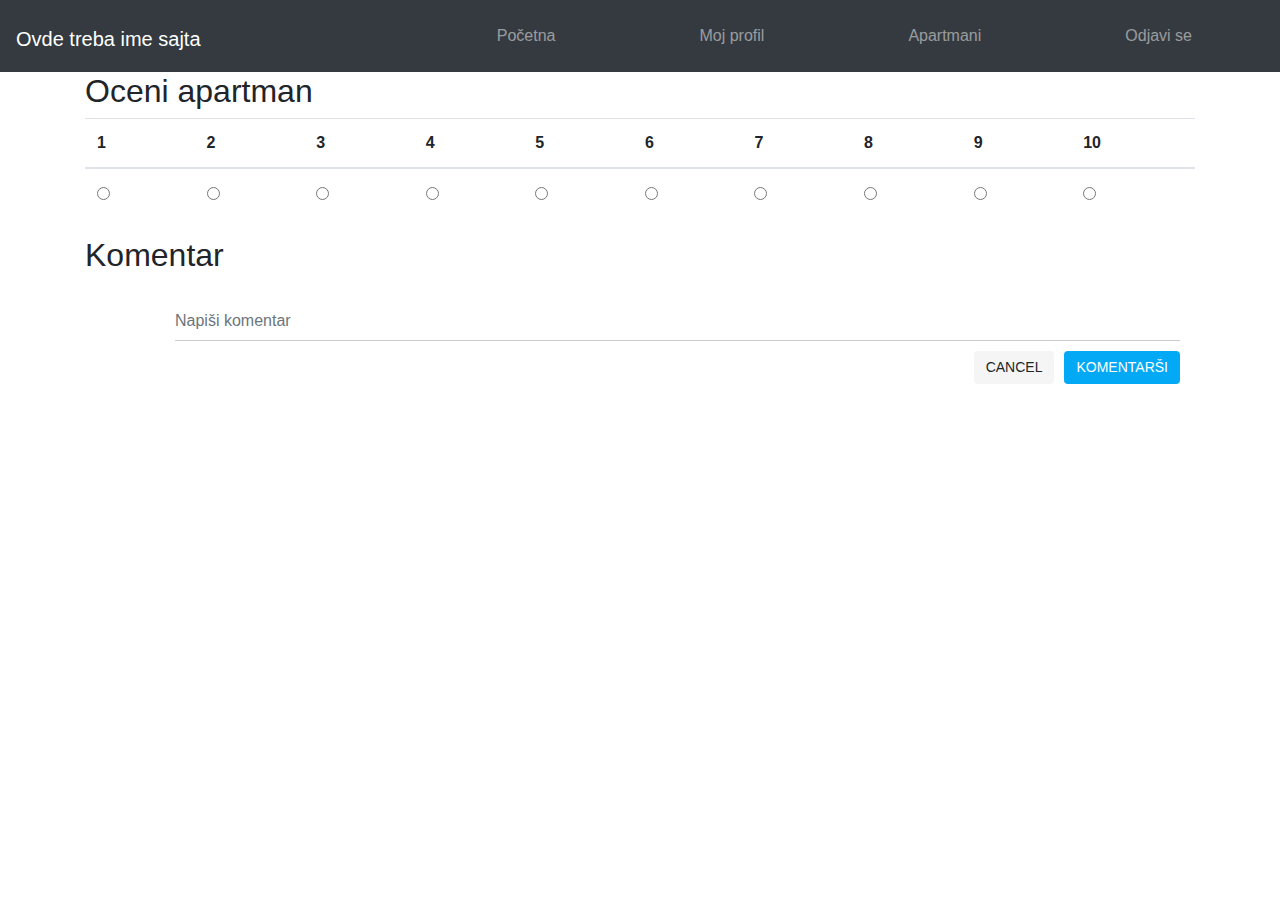
<file: static/dodaj_komentar.html>
<!DOCTYPE html>
<html>
<head>
  <title>Dodavanje komentara</title>
  <meta charset="utf-8">
  <meta name="viewport" content="width=device-width, initial-scale=1">
  <link rel="stylesheet" href="https://cdnjs.cloudflare.com/ajax/libs/font-awesome/4.7.0/css/font-awesome.min.css">
  <link rel="stylesheet" href="https://maxcdn.bootstrapcdn.com/bootstrap/4.3.1/css/bootstrap.min.css">
  <script src="https://ajax.googleapis.com/ajax/libs/jquery/3.4.1/jquery.min.js"></script>
  <script src="https://cdnjs.cloudflare.com/ajax/libs/popper.js/1.14.7/umd/popper.min.js"></script>
  <script src="https://maxcdn.bootstrapcdn.com/bootstrap/4.3.1/js/bootstrap.min.js"></script>
  <link rel="stylesheet" href="https://stackpath.bootstrapcdn.com/bootstrap/4.5.0/css/bootstrap.min.css" integrity="sha384-9aIt2nRpC12Uk9gS9baDl411NQApFmC26EwAOH8WgZl5MYYxFfc+NcPb1dKGj7Sk" crossorigin="anonymous">
  <link rel="stylesheet" href="./css/main.css">
<style>
.comments-details button.btn.dropdown-toggle,
.comments-details .total-comments {
    font-size: 18px;
    font-weight: 500;
    color: #5e5e5e;
}
.comments-details {
    padding: 15px 15px;
}
.comments .comments .dropdown,
.comments .dropup {
    position: relative;
}
.comments button {
    background-color: transparent;
    border: none;
}
.comments .comment-box {
    width: 100%;
    float: left;
    height: 100%;
    background-color: #FAFAFA;
    padding: 10px 10px 10px;
    margin-bottom: 15px;
    border-radius: 5px;
    border: 1px solid #ddd;
}
.comments .add-comment {
    background-color: transparent;
    border: none;
    position: relative;
    margin-bottom: 50px;
}
.comments .commenter-pic {
    width: 50px;
    height: 50px;
    display: inline-block;
    border-radius: 100%;
    border: 2px solid #fff;
    overflow: hidden;
    background-color: #fff;
}
.comments .add-comment .commenter-name {
    width: 100%;
    padding-left: 75px;
    position: absolute;
    top: 20px;
    left: 0px;
}
.comments .add-comment input {
    border-top: 0px;
    border-bottom: 1px solid #ccc;
    border-left: 0px;
    border-right: 0px;
    outline: 0px;
    box-shadow: none;
    border-radius: 0;
    width: 100%;
    padding: 0;
    font-weight: normal;
}
.comments .add-comment input:focus {
    border-color: #03a9f4;
    border-width: 2px;
}
.comments .add-comment button[type=submit] {
    background-color: #03a9f4;
    color: #fff;
    margin-right: 0px;
}
.comments .add-comment button {
    background-color: #f5f5f5;
    margin: 10px 5px;
    font-size: 14px;
    text-transform: uppercase;
    float: right;
}
.comments .commenter-name .comment-time {
    font-weight: normal;
    margin-left: 8px;
    font-size: 15px;
}
.comments p.comment-txt {
    font-size: 15px;
    border-bottom: 1px solid #ddd;
    padding: 0px 0px 15px;
}
.comments .commenter-name {
    display: inline-block;
    position: relative;
    top: -20px;
    left: 10px;
    font-size: 16px;
    font-weight: bold;
}
.comments .comment-meta {
    font-size: 14px;
    color: #333;
    padding: 2px 5px 0px;
    line-height: 20px;
    float: right;
}
.comments .reply-box {
    display: none;
}
.comments .replied {
    background-color: #fff;
    width: 95%;
    float: right;
    margin-top: 15px;
}

/*======Responsive CSS=======*/
@media (max-width: 767px){
.comments .commenter-name {
    font-size: 13px;
    top: -5px;
}
.comments .commenter-pic {
    width: 40px;
    height: 40px;
}
.comments .commenter-name a{
  display: block;
}
.comments .commenter-name .comment-time{
  display: block;
  margin-left: 0px;
}
}



</style>  
</head>
	<body>
		<div id="dodaj_komentar-app">
            <nav  class="navbar navbar-expand navbar-dark bg-dark fixed-top">
                <h1><a href="gost_page.html" class="navbar-brand">Ovde treba ime sajta</a></h1>
                <div class="collapse navbar-collapse">
                    <ul class="navbar-nav ml-auto">
                        <li class="nav-item"><a href="gost_page.html" class="nav-link">Početna</a></li>
                        <li class="nav-item"><a href="#" class="nav-link">Moj profil</a></li>
                        <li class="nav-item"><a href="apartmani.html" class="nav-link">Apartmani</a></li>
                        <li class="nav-item"><a href="javascript:window.localStorage.removeItem('jwt'); window.location = 'login.html';" class="nav-link">Odjavi se</a></li>
                    </ul>
                </div>
            </nav>

            <br/><br/><br/>
        <div class="container">
        <h2>Oceni apartman</h2>
		<table class="table table-hover" id="aktivni_apartmani">
                    <thead>
                        <tr>
                            <th>1</th>
                            <th>2</th>
                            <th>3</th>
                            <th>4</th>
                            <th>5</th>
                            <th>6</th>
                            <th>7</th>
                            <th>8</th>
                            <th>9</th>
                            <th>10</th>
                            
                           
                            

                        </tr>
                    </thead>

                    <tbody>
                        <!--<tr v-for="apartman in apartmani" v-on:click="rezervisiApartman(apartman)">-->
                        <tr >
                        
                            <td><input type="radio" name="ocena" value="1" v-model="picked" id="ocena1" ref="ocena"></td>
                            <td><input type="radio" name="ocena" value="2" v-model="picked" id="ocena2" ref="ocena"></td>
                            <td><input type="radio" name="ocena" value="3" v-model="picked" id="ocena3" ref="ocena"></td>
                            <td><input type="radio" name="ocena" value="4" v-model="picked" id="ocena4" ref="ocena"></td>
                            <td><input type="radio" name="ocena" value="5" v-model="picked" id="ocena5" ref="ocena"></td>
                            <td><input type="radio" name="ocena" value="6" v-model="picked" id="ocena6" ref="ocena"></td>
                            <td><input type="radio" name="ocena" value="7" v-model="picked" id="ocena7" ref="ocena"></td>
                            <td><input type="radio" name="ocena" value="8" v-model="picked" id="ocena8" ref="ocena"></td>
                            <td><input type="radio" name="ocena" value="9" v-model="picked" id="ocena9" ref="ocena"></td>
                            <td><input type="radio" name="ocena" value="10" v-model="picked" id="ocena10" ref="ocena"></td>
                            
                        </tr>
                    </tbody>
                </table>
 
           
	<h2>Komentar</h2>		
	<div class="container">
  		<div class="row">
    		<div class="col-12">
      			<div class="comments">
        			<div class="comment-box add-comment">
          				<span class="commenter-name">
          					<div class="form-group">
            					<input v-model:value="tekst" type="text" placeholder="Napiši komentar" id="tekst" ref="tekst" name="tekst" class="form-control" >
            					<div class="invalid-feedback">Napisite komentar</div>
            					<button type="submit" class="btn btn-default" v-on:click.prevent="validacija()">Komentarši</button>
            					<button type="cancel" class="btn btn-default" onclick="location.href='gost_page.html';">Cancel</button>
            				</div>
          				</span>
        			</div>
      			</div>
    		</div>
  		</div>
	</div>
	</div>
	</div>
		<script src="./js/vue.js"></script>
        <script src="./js/vuejs-datepicker.min.js"></script>
        <script src="./js/axios.js"></script>
        <script src="./js/dodaj_komentar.js"></script>
</body>
</html>
</file>
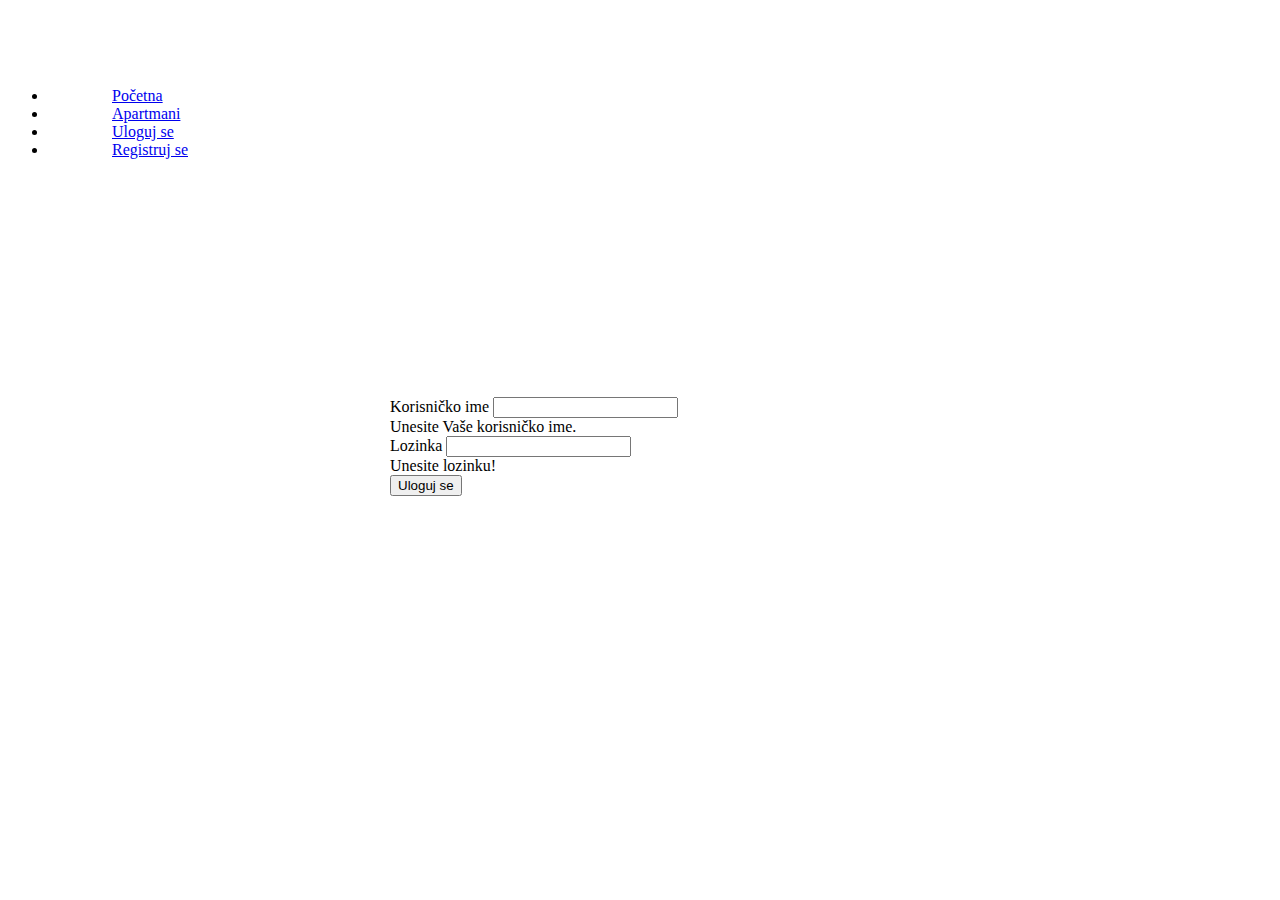
<file: static/izmena_profila.html>
<!DOCTYPE html>
<html>
    <head>
        <meta charset="utf-8">
        <title>Početna</title>
        <link rel="stylesheet" href="https://stackpath.bootstrapcdn.com/bootstrap/4.5.0/css/bootstrap.min.css" integrity="sha384-9aIt2nRpC12Uk9gS9baDl411NQApFmC26EwAOH8WgZl5MYYxFfc+NcPb1dKGj7Sk" crossorigin="anonymous">
        <link rel="stylesheet" href="./css/main.css">

        <style>
            div.podatak {
                text-align: center !important;
            }
        </style>
    </head>

    <body>
        <div id="profil-app">
            <nav v-if="uloga === 'ADMINISTRATOR'" class="navbar navbar-expand navbar-dark bg-dark fixed-top">
                <h1><a class="naslov" href="#" class="navbar-brand">APARTMANI</a></h1>
                <div class="collapse navbar-collapse">
                    <ul class="navbar-nav ml-auto">
                        <li class="nav-item"><a href="admin_page.html" class="nav-link">Početna</a></li>
                        <li class="nav-item"><a href="#" class="nav-link">Moj profil</a></li>
                        <li class="nav-item"><a href="registration.html" class="nav-link">Dodaj domaćina</a></li>
                        <li class="nav-item"><a href="javascript:window.localStorage.removeItem('jwt'); window.location = 'login.html';" class="nav-link">Odjavi se</a></li>
                    </ul>
                </div>
            </nav>

            <nav v-else-if="uloga === 'DOMACIN'" class="navbar navbar-expand navbar-dark bg-dark fixed-top">
                <h1><a class="naslov" href="#" class="navbar-brand">APARTMANI</a></h1>
                <div class="collapse navbar-collapse">
                    <ul class="navbar-nav ml-auto">
                        <li class="nav-item"><a href="domacin_page.html" class="nav-link">Početna</a></li>
                        <li class="nav-item"><a href="#" class="nav-link">Moj profil</a></li>
                        <li class="nav-item"><a href="dodaj_apartman.html" class="nav-link">Dodaj apartman</a></li>
                        <li class="nav-item"><a href="pregled_gostiju.html" class="nav-link">Pregled gostiju</a></li>
                        <li class="nav-item"><a href="javascript:window.localStorage.removeItem('jwt'); window.location = 'login.html';" class="nav-link">Odjavi se</a></li>
                    </ul>
                </div>
            </nav>

            <nav v-else-if="uloga === 'GOST'" class="navbar navbar-expand navbar-dark bg-dark fixed-top">
                <h1><a class="naslov" href="#" class="navbar-brand">APARTMANI</a></h1>
                <div class="collapse navbar-collapse">
                    <ul class="navbar-nav ml-auto">
                        <li class="nav-item"><a href="gost_page.html" class="nav-link">Početna</a></li>
                        <li class="nav-item"><a href="#" class="nav-link">Moj profil</a></li>
                        <li class="nav-item"><a href="apartmani.html" class="nav-link">Apartmani</a></li>
                        <li class="nav-item"><a href="javascript:window.localStorage.removeItem('jwt'); window.location = 'login.html';" class="nav-link">Odjavi se</a></li>
                    </ul>
                </div>
            </nav>
            <br/><br/><br/><br/><br/>

            <div class="container">
                <div class="row">
                    <div class="col-6">
                        <label>Ime:</label>
                    </div>
                    <div class="col-6 podatak">
                        <input type="text" v-model="korisnik.ime" ref="ime" class="form-control" style="width: 250px;" />
                        <div class="invalid-feedback" style="text-align: left;">Unesite Vaše ime. Samo mala i velika slova!</div>
                    </div>
                </div>

                <br/><br/>

                <div class="row">
                    <div class="col-6">
                        <label>Prezime:</label>
                    </div>
                    <div class="col-6 podatak">
                        <input type="text" v-model="korisnik.prezime" ref="prezime" class="form-control" style="width: 250px;" />
                        <div class="invalid-feedback" style="text-align: left;">Unesite Vaše prezime. Samo mala i velika slova!</div>
                    </div>
                </div>

                <br/><br/>

                <div class="row">
                    <div class="col-6">
                        <label>Pol:</label>
                    </div>
                    <div class="col-6 podatak">
                        <select v-model:value="korisnik.pol" class="form-control" style="width: 250px;">
                            <option value="" selected disabled hidden>Izaberite pol</option>
                            <option value="0">Muško</option>
                            <option value="1">Žensko</option>
                            <option value="2">Ostalo</option>
                        </select>
                    </div>
                </div>

                <br/><br/>

                <div class="row">
                    <div class="col-6">
                        <label>Stara lozinka:</label>
                    </div>
                    <div class="col-6 podatak">
                        <input type="password" v-model="stara_lozinka" ref="staraLozinka" class="form-control" style="width: 250px;" />
                        <div class="invalid-feedback" style="text-align: left;">Lozinka nije ispravna!</div>
                    </div>
                </div>

                <br/><br/>

                <div class="row">
                    <div class="col-6">
                        <label>Nova lozinka:</label>
                    </div>
                    <div class="col-6 podatak">
                        <input type="password" v-model="nova_lozinka" ref="novaLozinka" class="form-control" style="width: 250px;" />
                        <div class="invalid-feedback" style="text-align: left;">Lozinke moraju da se poklapaju. Dozvoljena su slova, brojevi i povlaka!</div>
                    </div>
                </div>

                <br/><br/>

                <div class="row">
                    <div class="col-6">
                        <label>Ponovite lozinku:</label>
                    </div>
                    <div class="col-6 podatak">
                        <input type="password" v-model="kontrolna_lozinka" ref="kontrolnaLozinka" class="form-control" style="width: 250px;" />
                        <div class="invalid-feedback" style="text-align: left;">Lozinke moraju da se poklapaju. Dozvoljena su slova, brojevi i povlaka!</div>
                    </div>
                </div>

                <br/><br/>

                <div class="row">
                    <div class="col" align="center">
                        <p id="msg" ref="msg"></p>
                    </div>
                </div>

                <div class="row">
                    <div class="col-4"></div>
                    <div class="col-8 podatak">
                        <input type="image" src="slike/save.png" title="Sačuvaj izmene" width="48" height="48" v-on:click.prevent="validacija()" />
                    </div>
                </div>
            </div>
        </div>

        <script src="./js/vue.js"></script>
        <script src="./js/axios.js"></script>
        <script src="./js/izmena_profila.js"></script>
    </body>
</html>
</file>
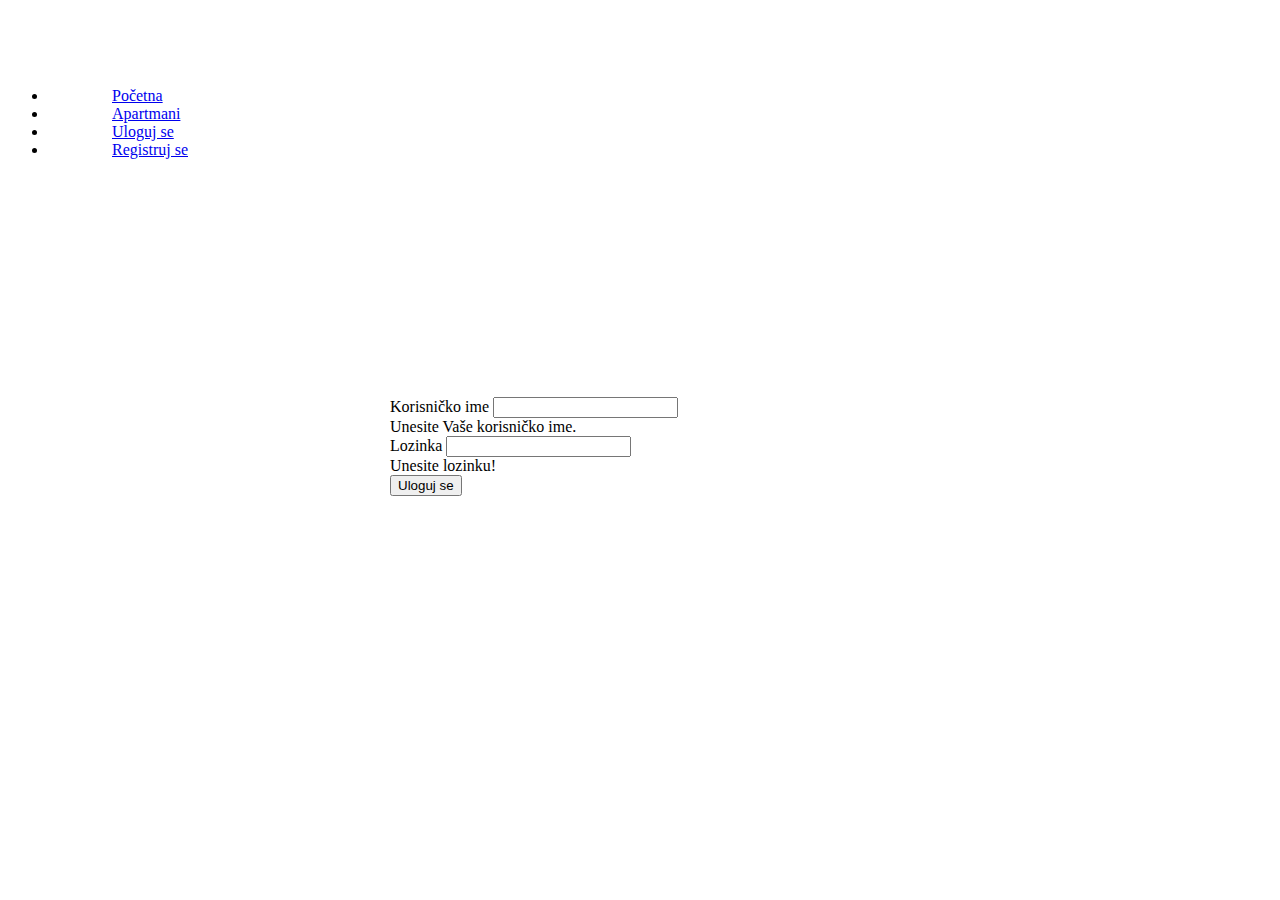
<file: static/login.html>
<!DOCTYPE html>
<html>
    <head>
        <meta charset="utf-8">
        <title>Login</title>
        <link rel="stylesheet" href="https://stackpath.bootstrapcdn.com/bootstrap/4.5.0/css/bootstrap.min.css" integrity="sha384-9aIt2nRpC12Uk9gS9baDl411NQApFmC26EwAOH8WgZl5MYYxFfc+NcPb1dKGj7Sk" crossorigin="anonymous">
        <link rel="stylesheet" href="./css/main.css">
    </head>

    <body>
        <nav class="navbar navbar-expand navbar-dark bg-dark fixed-top">
            <h1><a class="naslov" href="index.html" class="navbar-brand">APARTMANI</a></h1>
            <div class="collapse navbar-collapse">
                <ul class="navbar-nav ml-auto">
                    <li class="nav-item"><a href="index.html" class="nav-link">Početna</a></li>
                    <li class="nav-item"><a href="apartmani.html" class="nav-link">Apartmani</a></li>
                    <li class="nav-item"><a href="#" class="nav-link">Uloguj se</a></li>
                    <li class="nav-item"><a href="registration.html" class="nav-link">Registruj se</a></li>
                </ul>
            </div>
        </nav>
        <br/><br/><br/><br/>

        <div id="login-app">
            <form id="loginForma">
                <div class="form-group">
                    <label for="korisnickoIme">Korisničko ime</label>
                    <input v-model:value="korisnicko" type="text" id="korisnickoIme" ref="korisnickoIme" class="form-control">
                    <div class="invalid-feedback">Unesite Vaše korisničko ime.</div>
                </div>

                <div class="form-group">
                    <label for="lozinka">Lozinka</label>
                    <input v-model:value="lozinka" type="password" id="lozinka" ref="lozinka" class="form-control">
                    <div class="invalid-feedback">Unesite lozinku!</div>
                </div>

                <button v-on:click.prevent="validacija">Uloguj se</button>
            </form>

            <div class="row">
                <div class="col" align="center">
                    <p id="msg" ref="msg"></p>
                </div>
            </div>
        </div>

        <script src="./js/vue.js"></script>
        <script src="./js/axios.js"></script>
        <script src="./js/login.js"></script>
    </body>
</html>
</file>
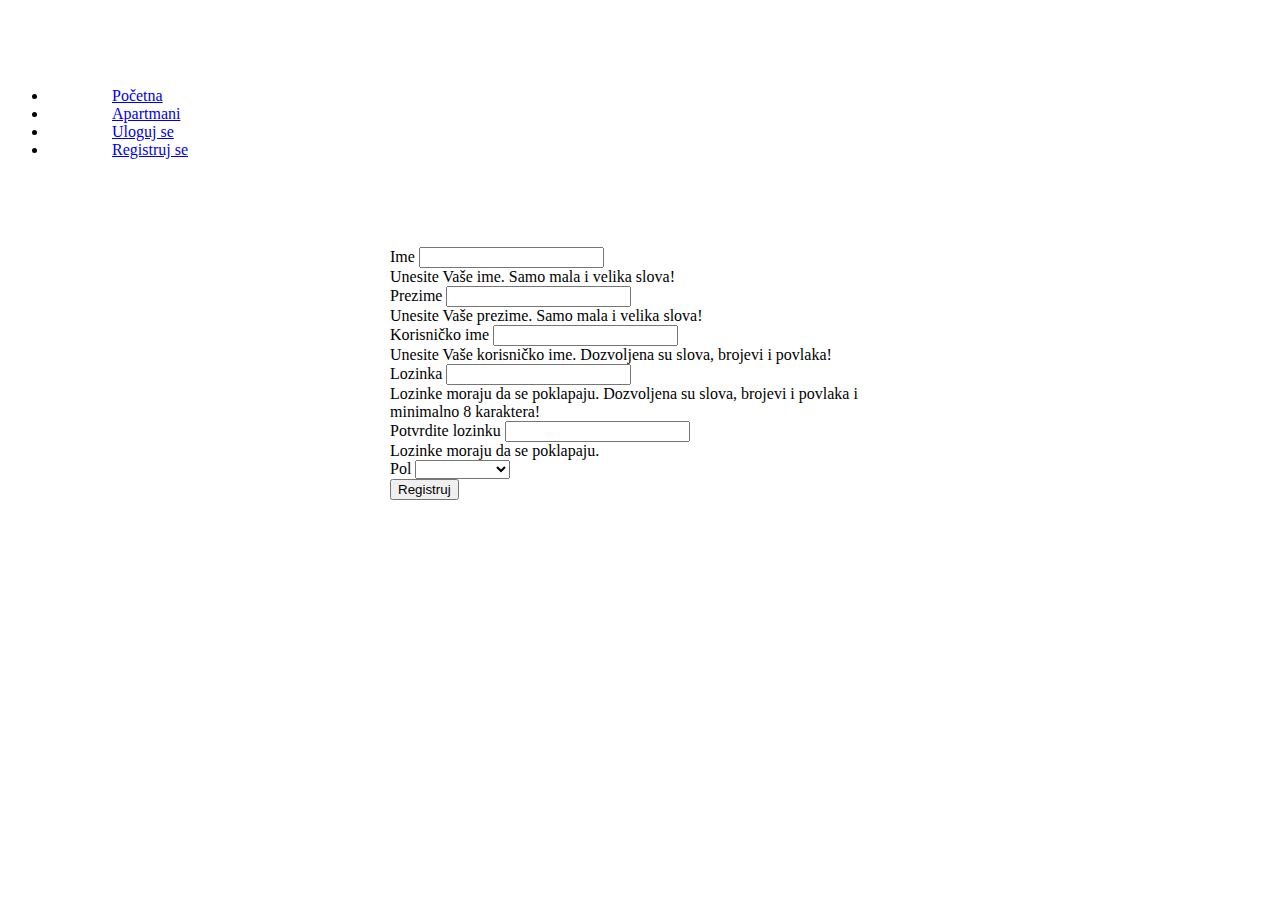
<file: static/registration.html>
<!DOCTYPE html>
<html>
    <head>
        <meta charset="utf-8">
        <title>Registracija</title>
        <link rel="stylesheet" href="https://stackpath.bootstrapcdn.com/bootstrap/4.5.0/css/bootstrap.min.css" integrity="sha384-9aIt2nRpC12Uk9gS9baDl411NQApFmC26EwAOH8WgZl5MYYxFfc+NcPb1dKGj7Sk" crossorigin="anonymous">
        <link rel="stylesheet" href="./css/main.css">
        <!--<script src="https://cdn.jsdelivr.net/npm/vue/dist/vue.js" ></script--><!--Ubacen vue.js pa ne treba cdn>-->
    </head>

    <body>
        <div id="registration-app">
            <nav v-if="ulogovanKorisnik()" class="navbar navbar-expand navbar-dark bg-dark fixed-top">
                <h1><a class="naslov" href="admin_page.html" class="navbar-brand">APARTMANI</a></h1>
                <div class="collapse navbar-collapse">
                    <ul class="navbar-nav ml-auto">
                        <li class="nav-item"><a href="admin_page.html" class="nav-link">Početna</a></li>
                        <li class="nav-item"><a href="javascript:window.localStorage.setItem('uloga', 'ADMINISTRATOR');window.location = 'izmena_profila.html';" class="nav-link">Moj profil</a></li>
                        <li class="nav-item"><a href="#" class="nav-link">Dodaj domaćina</a></li>
                        <li class="nav-item"><a href="javascript:window.localStorage.removeItem('jwt'); window.location = 'login.html';" class="nav-link">Odjavi se</a></li>
                    </ul>
                </div>
            </nav>
    
            <nav v-else class="navbar navbar-expand navbar-dark bg-dark fixed-top">
                <h1><a class="naslov" href="index.html" class="navbar-brand">APARTMANI</a></h1>
                <div class="collapse navbar-collapse">
                    <ul class="navbar-nav ml-auto">
                        <li class="nav-item"><a href="index.html" class="nav-link">Početna</a></li>
                        <li class="nav-item"><a href="apartmani.html" class="nav-link">Apartmani</a></li>
                        <li class="nav-item"><a href="login.html" class="nav-link">Uloguj se</a></li>
                        <li class="nav-item"><a href="#" class="nav-link">Registruj se</a></li>
                    </ul>
                </div>
            </nav>
            <br/><br/><br/><br/>

            <form id="registForma">
                <div class="form-group">
                    <label for="ime">Ime</label>
                    <input v-model:value="ime" type="text" id="ime" ref="ime" class="form-control">
                    <div class="invalid-feedback">Unesite Vaše ime. Samo mala i velika slova!</div>
                </div>
                
                <div class="form-group">
                    <label for="prezime">Prezime</label>
                    <input v-model:value="prezime" type="text" id="prezime" ref="prezime" class="form-control">
                    <div class="invalid-feedback">Unesite Vaše prezime. Samo mala i velika slova!</div>
                </div>

                <div class="form-group">
                    <label for="korisnickoIme">Korisničko ime</label>
                    <input v-model:value="korisnicko" type="text" id="korisnickoIme" ref="korisnickoIme" class="form-control">
                    <div class="invalid-feedback">Unesite Vaše korisničko ime. Dozvoljena su slova, brojevi i povlaka!</div>
                </div>

                <div class="form-group">
                    <label for="lozinka">Lozinka</label>
                    <input v-model:value="lozinka" type="password" id="lozinka" ref="lozinka" class="form-control">
                    <div class="invalid-feedback">Lozinke moraju da se poklapaju. Dozvoljena su slova, brojevi i povlaka i minimalno 8 karaktera!</div>
                    <label for="potvrdaLozinke">Potvrdite lozinku</label>
                    <input v-model:value="potvrdaLozinke" type="password" id="potvrdaLozinke" ref="potvrdaLozinke" class="form-control">
                    <div class="invalid-feedback">Lozinke moraju da se poklapaju.</div>
                </div>

                <!--Dodajem row da bih napravio mali grid za select polja-->
                <div class="row">
                    <div class="col">
                        <div class="form-group">
                            <label for="pol">Pol</label>
                            <select id="pol" ref="pol" class="form-control" v-model:value="pol">
                                <option value="" selected disabled hidden>Izaberite pol</option>
                                <option value="0">Muško</option>
                                <option value="1">Žensko</option>
                                <option value="2">Ostalo</option>
                            </select>
                        </div>
                    </div>

                    <!--Uklanjam sadrzaj ove kolone jer domacine mogu da dodaju samo admini, ne mogu se samostalno registrovati-->
                    <div class="col">
                        <!--<div class="form-group">
                            <label for="uloga">Uloga</label>
                            <select id="uloga" ref="uloga" class="form-control" v-model:value="uloga">
                                <option value="" selected disabled hidden>Izaberite ulogu</option>
                                <option value="2">Gost</option>
                                <option value="1">Domaćin</option>
                            </select>
                        </div>-->
                    </div>
                </div>

                <button v-on:click.prevent="validacija">Registruj</button>
            </form>
            <div class="row">
                <div class="col" align="center">
                    <p id="msg" ref="msg"></p>
                </div>
            </div>
        </div>

        <script src="./js/vue.js"></script>
        <script src="./js/axios.js"></script>
        <script src="./js/registration.js"></script>
    </body>
</html>
</file>
<file: static/css/main.css>
.naslov {
    font-family: Impact, Haettenschweiler, 'Arial Narrow Bold', sans-serif;
    font-size: larger;
    color: white;
}

a.naslov:hover    {
    text-decoration: none !important;
    color: white;
}

.navbar-nav > li    {
    padding-left: 4em;
    padding-right: 4em;
    /*padding-top: 1em;
    padding-bottom: 1em;*/
}

#registForma {
    width: 500px;
    margin: auto;
}

#loginForma {
    width: 500px;
    margin: auto;
    margin-top: 150px;
}
.error-msg  {
    padding-top: 2em;
    color: orangered !important;
}

.ok-msg {
    padding-top: 2em;
    color: lightgreen;
}

table   {
    empty-cells: show !important;
}

.reserv-msg {
    height: 7em;
    font-family: 'Times New Roman', Times, serif;
    font-size: larger;
    border: black solid thin;
    margin: 2px;
}

#aktivni_apartmani td   {
    vertical-align: middle;
    font-size: large;
}

#neaktivni_apartmani td   {
    vertical-align: middle;
    font-size: large;
}

.apartmani td   {
    vertical-align: middle;
    font-size: large;
}

div.galerija {
    /*display: flex;
    justify-content: center;*/
    margin: 5px;
    border: 1px solid #ccc;
    float: left;
    /*width: 180px;*/
    width: 300px;
    height: 250px;
}
  
div.galerija img:hover {
    border: 1px solid #777;
    opacity: 70%;
}
  
div.galerija img {
    display: block;
    margin: auto;
    /*width: 100%;*/
    width: 96%;
    height: 200px;
}

div.desc {
    padding: 15px;
    text-align: center;
}

.dobra-vrednost {
    border: 2px solid greenyellow;
}

.losa-vrednost  {
    border: 2px solid orangered;
}
</file>
